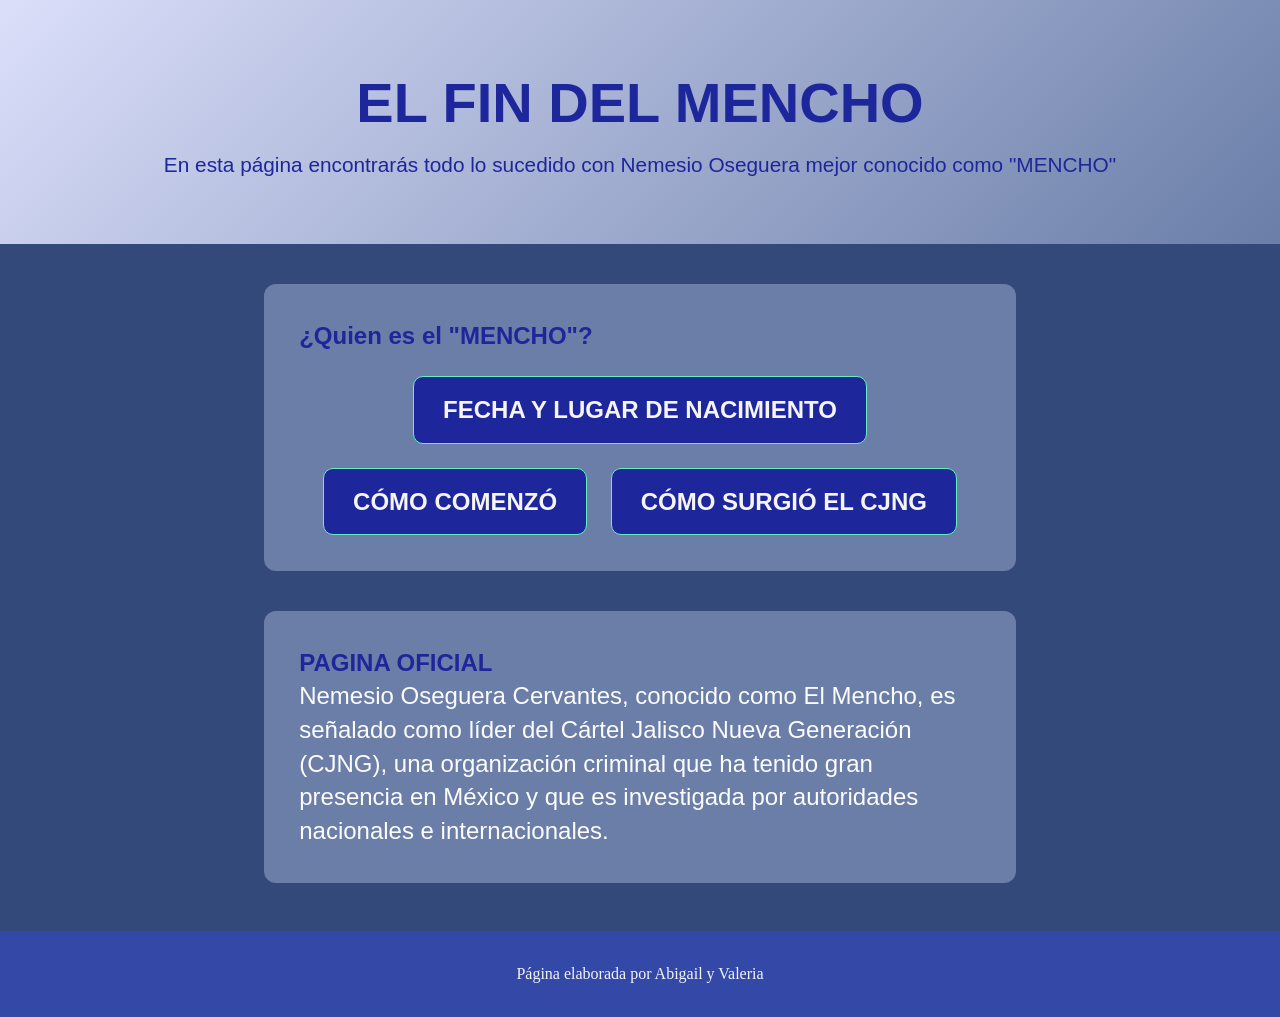
<file: index.html>
<!DOCTYPE html>
<html lang="en">
<head>
    <meta charset="UTF-8">
    <meta name="viewport" content="width=device-width, initial-scale=1.0">
    <title>Document</title>
    <link rel="stylesheet" href="style.css">
    
</head>
<body>
    <header>
        <h1>EL FIN DEL MENCHO</h1>
        <p>En esta página encontrarás todo lo sucedido con Nemesio Oseguera mejor conocido como "MENCHO"</p>
    </header>

    <div class="container">

        <section>
            <h2>¿Quien es el "MENCHO"? </h2>
            <ul>
                <li><a href="Fechaylugar.html">FECHA Y LUGAR DE NACIMIENTO</li></a>
                <li><a href="Cómo comenzó.html">CÓMO COMENZÓ</li></a>
                <li><a href="Cómo surgió el CJNG.html">CÓMO SURGIÓ EL CJNG</li></a>
            </ul>
        </section>

    </div>

    <div class="container">

        <section>
            <h2>PAGINA OFICIAL </h2>
            <p>Nemesio Oseguera Cervantes, conocido como El Mencho, es señalado como líder del Cártel Jalisco Nueva Generación (CJNG), una organización criminal que ha tenido gran presencia en México y que es investigada por autoridades nacionales e internacionales.</p>
        </section>
    </div>
     <footer>
        <p>Página elaborada por Abigail y Valeria</p>
     </footer>
</body>
</html>
</file>
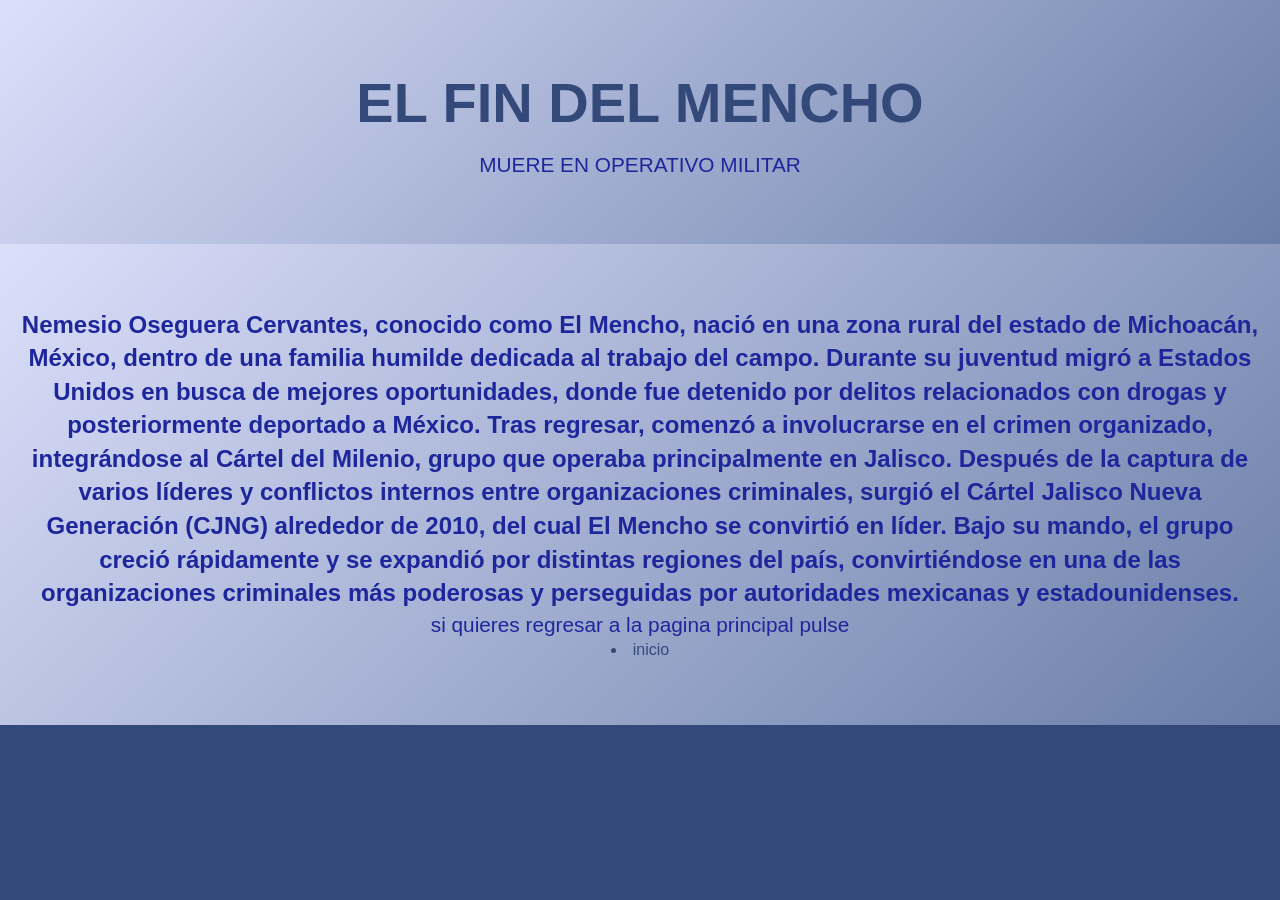
<file: Cómo comenzó.html>
<!DOCTYPE html>
<html lang="en">
<head>
    <meta charset="UTF-8">
    <meta name="viewport" content="width=device-width, initial-scale=1.0">
    <title>Document</title>
    <link rel="stylesheet" href="style.css">
</head>
<body>
    <header>
        <h1><a href="index.html">EL FIN DEL MENCHO</a></h1>
        <p>MUERE EN OPERATIVO MILITAR</p>
    </header>
    <header>
        <h2>Nemesio Oseguera Cervantes, conocido como El Mencho, nació en una zona rural del estado de Michoacán, México, dentro de una familia humilde dedicada al trabajo del campo. Durante su juventud migró a Estados Unidos en busca de mejores oportunidades, donde fue detenido por delitos relacionados con drogas y posteriormente deportado a México. Tras regresar, comenzó a involucrarse en el crimen organizado, integrándose al Cártel del Milenio, grupo que operaba principalmente en Jalisco. Después de la captura de varios líderes y conflictos internos entre organizaciones criminales, surgió el Cártel Jalisco Nueva Generación (CJNG) alrededor de 2010, del cual El Mencho se convirtió en líder. Bajo su mando, el grupo creció rápidamente y se expandió por distintas regiones del país, convirtiéndose en una de las organizaciones criminales más poderosas y perseguidas por autoridades mexicanas y estadounidenses.</h2>
        <P> si quieres regresar a la pagina principal pulse</P>
        <a href="index.html"><li>inicio</li></a>
    </header>
</body>
</html>
</file>
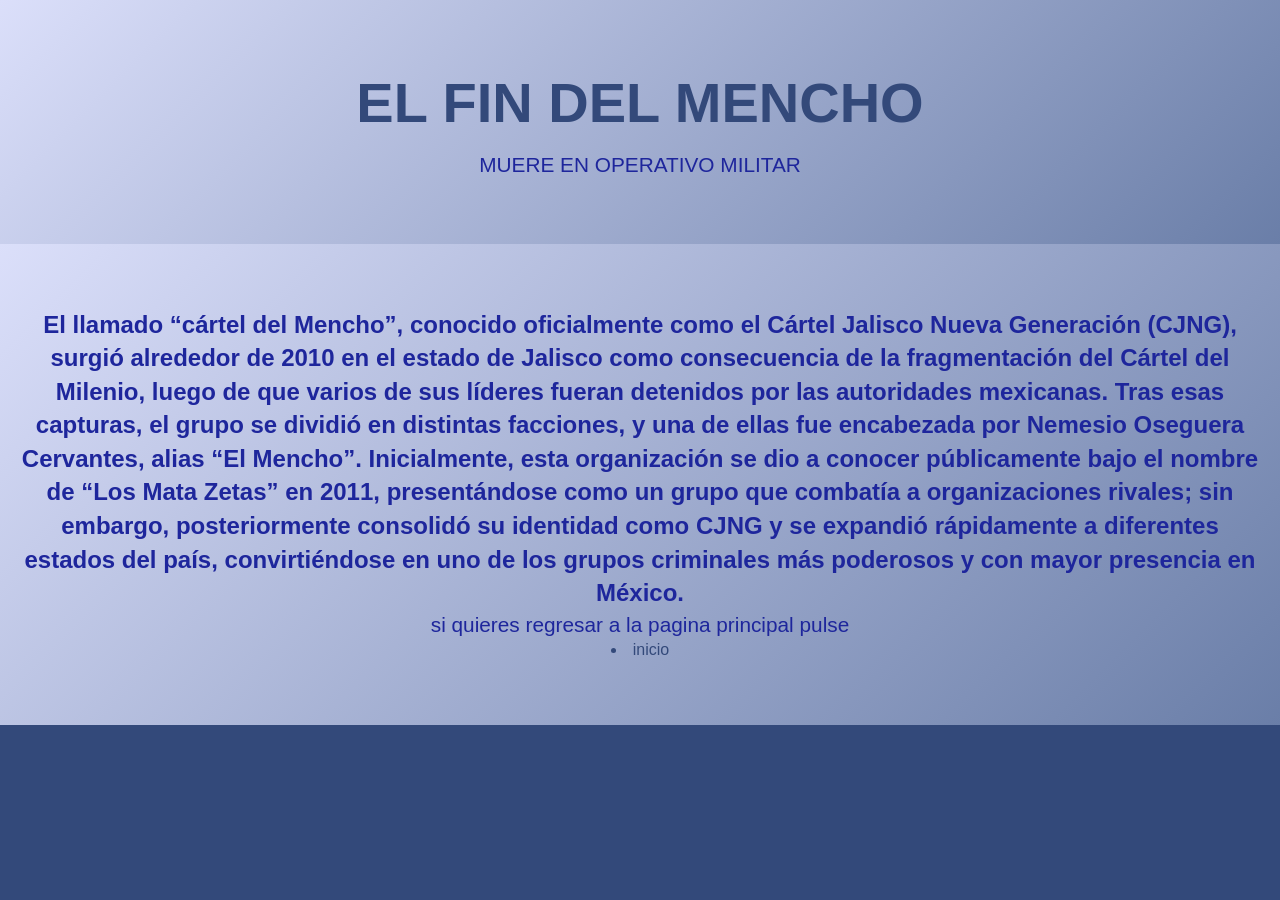
<file: Cómo surgió el CJNG.html>
<!DOCTYPE html>
<html lang="en">
<head>
    <meta charset="UTF-8">
    <meta name="viewport" content="width=device-width, initial-scale=1.0">
    <title>Document</title>
     <link rel="stylesheet" href="style.css">
   
</head>
<body>
    <header>
        <h1><a href="index.html">EL FIN DEL MENCHO</a></h1>
        <p>MUERE EN OPERATIVO MILITAR</p>
    </header>
    <header>
        <h2>El llamado “cártel del Mencho”, conocido oficialmente como el Cártel Jalisco Nueva Generación (CJNG), surgió alrededor de 2010 en el estado de Jalisco como consecuencia de la fragmentación del Cártel del Milenio, luego de que varios de sus líderes fueran detenidos por las autoridades mexicanas. Tras esas capturas, el grupo se dividió en distintas facciones, y una de ellas fue encabezada por Nemesio Oseguera Cervantes, alias “El Mencho”. Inicialmente, esta organización se dio a conocer públicamente bajo el nombre de “Los Mata Zetas” en 2011, presentándose como un grupo que combatía a organizaciones rivales; sin embargo, posteriormente consolidó su identidad como CJNG y se expandió rápidamente a diferentes estados del país, convirtiéndose en uno de los grupos criminales más poderosos y con mayor presencia en México.</h2>
        <P> si quieres regresar a la pagina principal pulse</P>
        <a href="index.html"><li>inicio</li></a>
    </header>
</body>
</html>
</file>
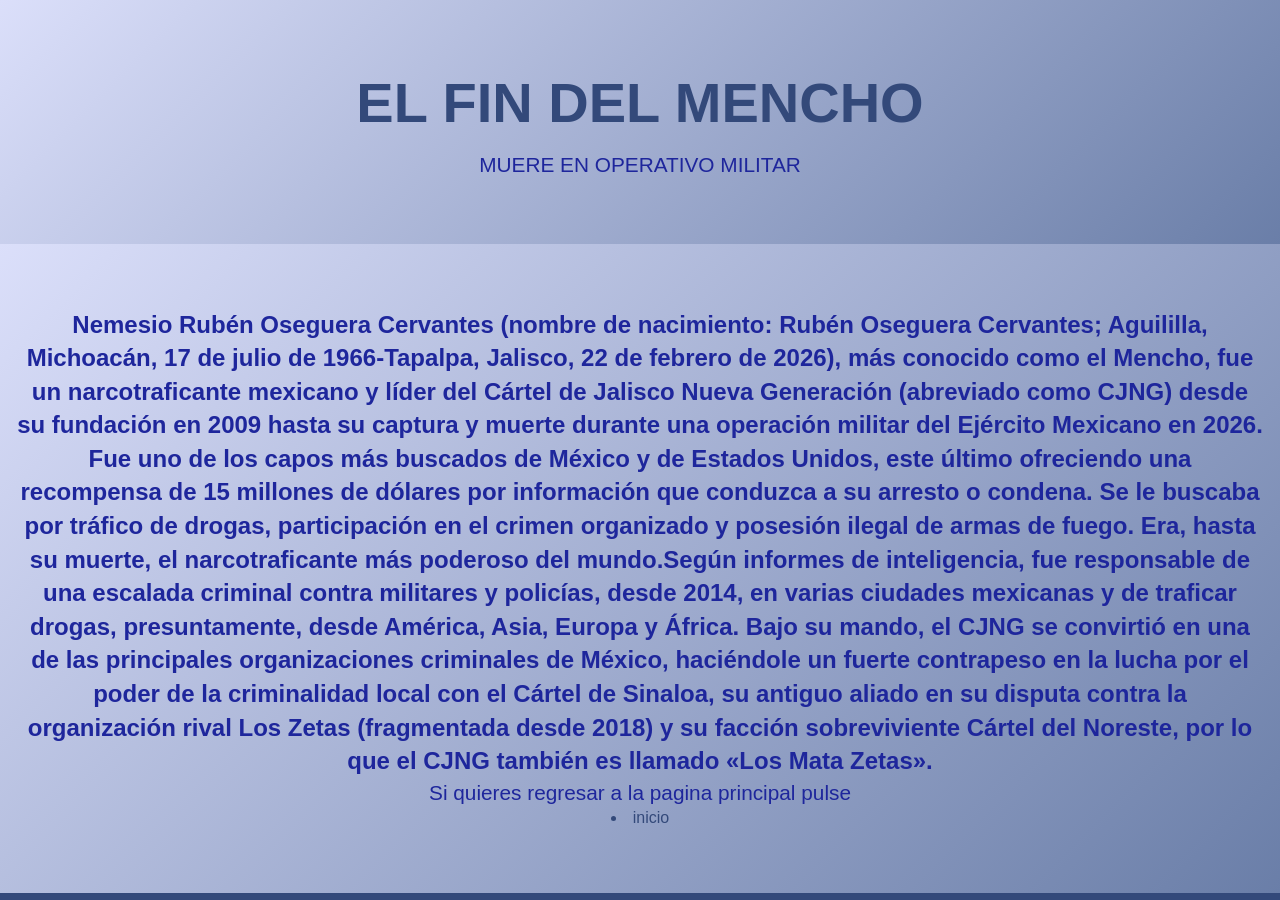
<file: fechaylugar.html>
<!DOCTYPE html>
<html lang="en">
<head>
    <meta charset="UTF-8">
    <meta name="viewport" content="width=device-width, initial-scale=1.0">
    <title>Document</title>
    <link rel="stylesheet" href="style.css">
</head>
<body>
    <header>
        <h1><a href="index.html">EL FIN DEL MENCHO</a></h1>
        <p>MUERE EN OPERATIVO MILITAR</p>
    </header>
    <header>
        <h2>Nemesio Rubén Oseguera Cervantes (nombre de nacimiento: Rubén Oseguera Cervantes​; Aguililla, Michoacán, 17 de julio de 1966-Tapalpa, Jalisco, 22 de febrero de 2026), más conocido como el Mencho, fue un narcotraficante mexicano y líder del Cártel de Jalisco Nueva Generación (abreviado como CJNG) desde su fundación en 2009 hasta su captura y muerte durante una operación militar del Ejército Mexicano en 2026. Fue uno de los capos más buscados de México y de Estados Unidos, este último ofreciendo una recompensa de 15 millones de dólares por información que conduzca a su arresto o condena. Se le buscaba por tráfico de drogas, participación en el crimen organizado y posesión ilegal de armas de fuego.​ Era, hasta su muerte, el narcotraficante más poderoso del mundo.​
Según informes de inteligencia, fue responsable de una escalada criminal contra militares y policías, desde 2014, en varias ciudades mexicanas y de traficar drogas, presuntamente, desde América, Asia, Europa y África. Bajo su mando, el CJNG se convirtió en una de las principales organizaciones criminales de México, haciéndole un fuerte contrapeso en la lucha por el poder de la criminalidad local con el Cártel de Sinaloa, su antiguo aliado en su disputa contra la organización rival Los Zetas (fragmentada desde 2018) y su facción sobreviviente Cártel del Noreste, por lo que el CJNG también es llamado «Los Mata Zetas».</h2>
        <P> Si quieres regresar a la pagina principal pulse</P>
        <a href="index.html"><li>inicio</li></a>
    </header>
</body>
</html>
</file>
<file: style.css>
*{
margin: 0;
padding: 0;
box-sizing: border-box;
}

body{
    font-family: Arial, Helvetica, sans-serif;
    line-height: 1.4;
    color: #1e269c;
    background-color: rgb(51, 73, 122);
}
    header{
        background: linear-gradient(135deg,#dbdffa 0%,rgb(106, 126, 168) 100%);
        color: #1e269c;
        text-align: center;
        padding: 4rem 1rem;
}
header h1 {
    font-size: 3.5rem;
    margin-bottom: 0.5rem;
}
header p{
    font-size: 1.3rem;
    opacity: 2rem;
}
.container{
    max-width: 800px;
    margin: 2.5rem auto;
    padding: 0 1.5rem;
    }
section{
    background-color: rgb(106, 126, 168);
    border-radius: 12px;
    padding: 2.2rem;
    margin-bottom: 2.5rem;
    }

    section.hover{
        transform: translateY(-6px);
        box-shadow: 0 12px 28px rgba(0,0,0,12);
     }
     ul{
        list-style: none;
        display: flex;
        margin-top: 1.5rem;
        flex-wrap: wrap;
        gap: 1.5rem;
        justify-content: center;
      }
      ul li{
        background-color: #1e269c;
        padding: 1rem 1.8rem;
        border-radius: 10px;
        font-size: 1.5rem;
        font-weight: 600;
        transition: all 0.3s case;
        border: 1px solid rgb(101,239,191);
      }

      ul a{
        text-decoration: none;
        color: #f5f5f7;
        display: block;
         }
      ul li:hover{
        background: #471306;
        color: white;
         }
      section p{
        font-size: 1.5rem ;
        color: #fdfcfd;
         }
         footer{
            text-align: center;
            padding: 2rem;
            margin-top: 3rem;
            background-color: #3449a7;
            color: #f1f5f9;
        }
        footer p{
            font-family: "PT Serif", serif;
            font-weight: 400;
            font-style: normal;
        }
        a{
            text-decoration: none;
            color: rgb(51, 73, 122);
        }
</file>
